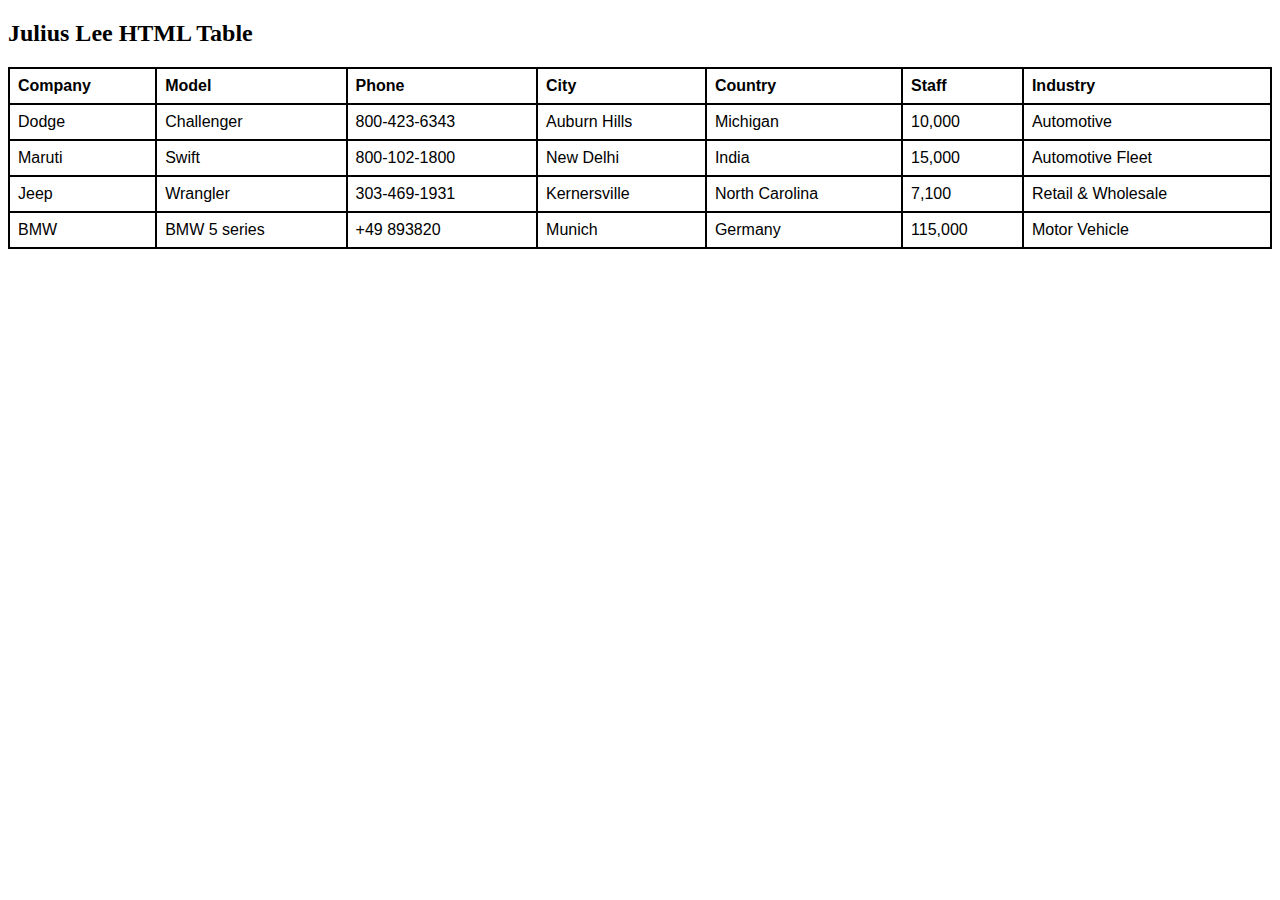
<file: index.html>
<!DOCTYPE html>
<html lang="en">
<head>
    <meta charset="UTF-8">
    <meta http-equiv="X-UA-Compatible" content="IE=edge">
    <meta name="viewport" content="width=device-width, initial-scale=1.0">
    <title>Julius's Table Tag Task</title>
    <style>
        table {
          font-family: arial, sans-serif;
          border-collapse: collapse;
          width: 100%;
          }
        
        td, th {
          border: 1px solid #dddddd;
          text-align: left;
          padding: 8px;
        }
        td, th {
          border: 2px solid black;
          text-align: left;
          padding: 8px;
        }
        </style>
        </head>
        <body>
        
        <h2>Julius Lee HTML Table</h2>
        
        <table>
          <tr>
            <th>Company</th>
            <th>Model</th>
            <th>Phone</th>
            <th>City</th>
            <th>Country</th>
            <th>Staff</th>
            <th>Industry</th>
            
          </tr>
          <tr>
            <td>Dodge</td>
            <td>Challenger</td>
            <td>800-423-6343</td>
            <td>Auburn Hills</td>
            <td>Michigan</td>
            <td>10,000</td>
            <td>Automotive</td>
          </tr>
          <tr>
           <td>Maruti</td>
            <td>Swift</td>
            <td>800-102-1800</td>
            <td>New Delhi</td>
            <td>India</td>
            <td>15,000</td>
            <td>Automotive Fleet</td>
          </tr>
          <tr>
            <td>Jeep</td>
            <td>Wrangler</td>
            <td>303-469-1931</td>
            <td>Kernersville</td>
            <td>North Carolina</td>
            <td>7,100</td>
            <td>Retail & Wholesale</td>
          </tr>
          <tr>
            <td>BMW</td>
            <td>BMW 5 series</td>
            <td>+49 893820</td>
            <td>Munich</td>
            <td>Germany</td>
            <td>115,000</td>
            <td>Motor Vehicle</td>
          
          </tr>
        </table>
        
        </body>
        </html>
</head>
<body>
    
</body>
</html>
</file>
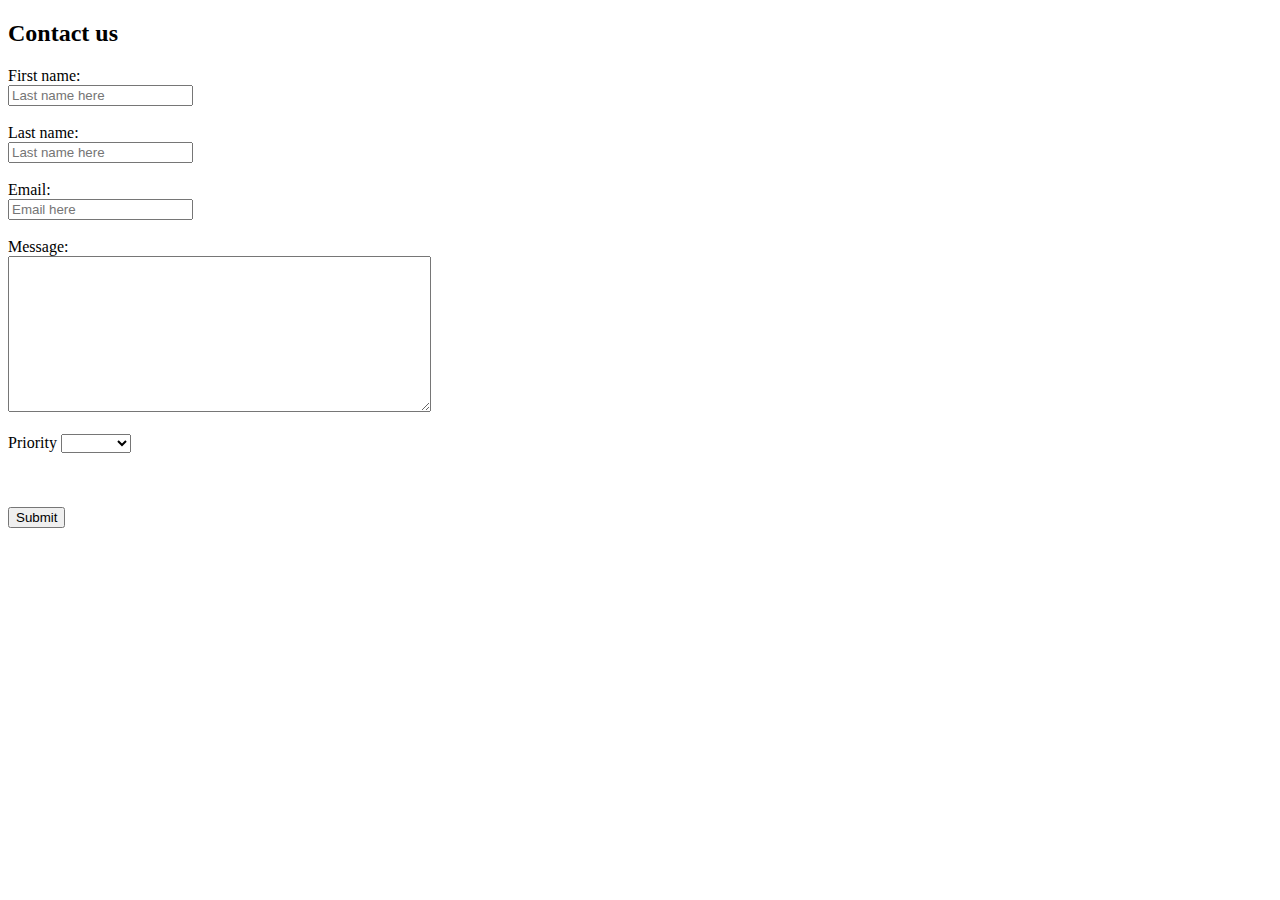
<file: Contact us page/index.html>
<!DOCTYPE html>
<html lang="en">
<head>
    <meta charset="UTF-8">
    <meta http-equiv="X-UA-Compatible" content="IE=edge">
    <meta name="viewport" content="width=device-width, initial-scale=1.0">
    <title>Contact Us Page</title>
</head>
<body>
    <h2>Contact us</h2>

    <form>
      <label for="fname">First name:</label><br>
      <input type="text" id="fname" name="fname" value="" placeholder="Last name here"><br><br> 
      <label for="lname">Last name:</label><br>
      <input type="text" id="lname" name="lname" value="" placeholder="Last name here"><br><br>
        <label for="email">Email:</label><br>
      <input type="text" id="email" name="email" value="" placeholder="Email here"><br><br> 
      <label for="message">Message:</label><br>
      <textarea name="message" rows="10" cols="50"></textarea><br><br>
      <label> Priority<label>
      <select name="Priority">
      <option value=""></option>
      <option value="High">High</option>
      <option value="Medium">Medium</option>
      <option value="Low">Low</option>
      </select><br><br><br><br>
      <button>Submit</button>
      
    </form>
    
    </body>
    </html>
</file>
